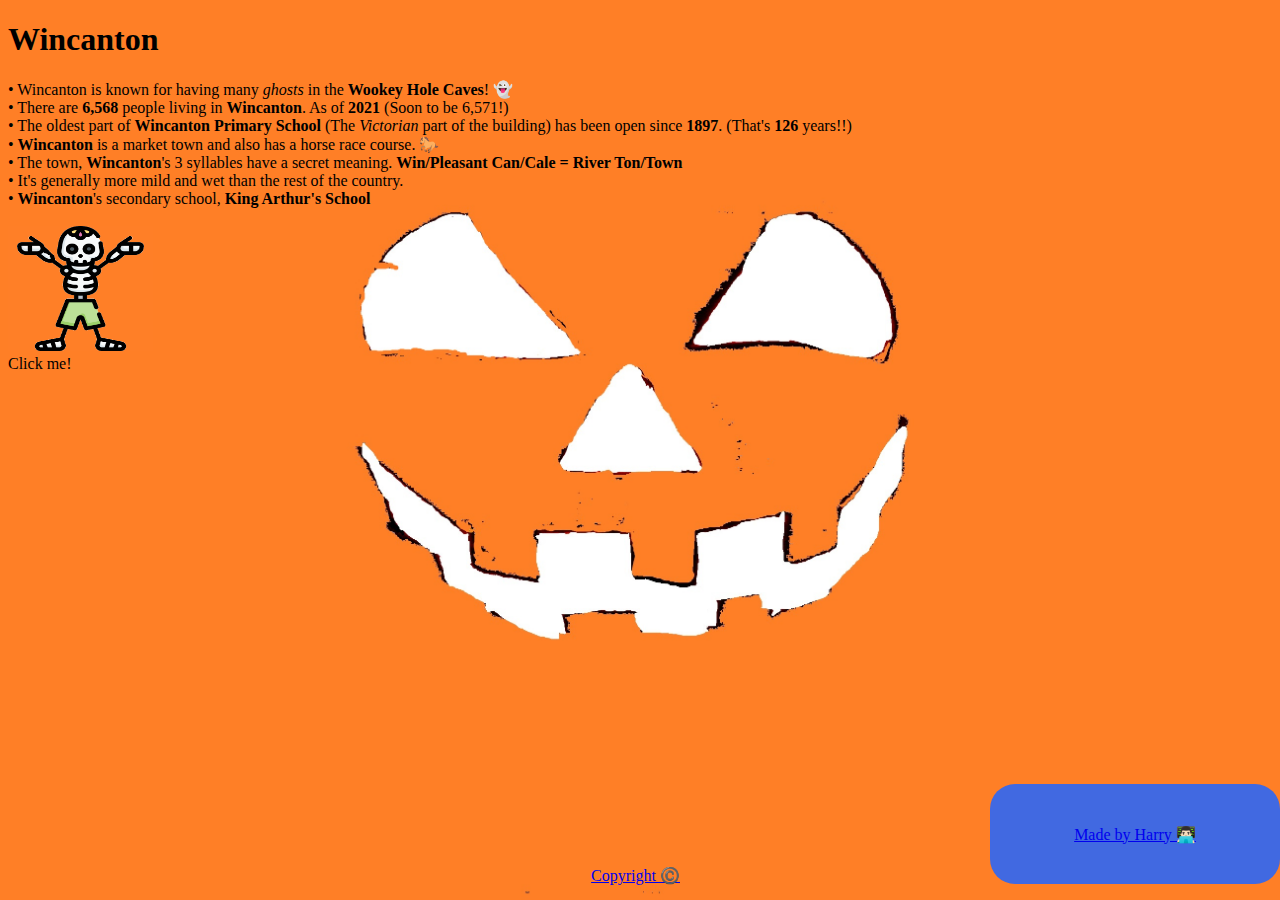
<file: index.html>
<!DOCTYPE html>
<html>

<head>
  <meta charset="utf-8">
  <meta name="viewport" content="width=device-width">
  <title>Spooky Fact Page</title>
  <link href="style.css" rel="stylesheet" type="text/css"/>
  <link href="skeleton.ico" rel="icon" type="x/image"/>
</head>

<body>
  <div id="title_top-1">  
  <h1>Wincanton</h1>
  </div>
  <div id="paragraph_top-1">
 • Wincanton is known for having many <i>ghosts</i> in the <b>Wookey Hole Caves</b>! 👻 <br>
 • There are <b> 6,568 </b> people living in <b>Wincanton</b>. As of <time datetime="2021">2021</time> (Soon to be 6,571!)<br>
 • The oldest part of <b>Wincanton Primary School</b> (The <i>Victorian</i> part of the building) has been open since <time datetime="1897">1897</time>. (That's <time datetime="126">126</time> years!!)<br>
 • <b>Wincanton</b> is a market town and also has a  horse race course. 🐎 <br>
 • The town, <b>Wincanton</b>'s 3 syllables have a secret meaning. <b>Win/Pleasant Can/Cale = River Ton/Town</b> <br>
 • It's generally more mild and wet than the rest of the country. <br>
 • <b>Wincanton</b>'s secondary school, <b>King Arthur's School</b>
</div>
<br>
  <img src="skeleton.ico" id="skeleton-img" onclick="myFunctionImage()">
  <figcaption id="skeleton-caption">Click me!</figcaption>
<article>
  <p id="w3-container">
    <a id="w3-container" href="https://github.com/coding98html">Made by Harry 👨🏻‍💻</a>
</p>
</article>
<footer>
  <a href="copyright.html" id="copyright-index">Copyright ©️</a>
</footer>
  <script src="script.js"></script>


</body>

</html>
</file>
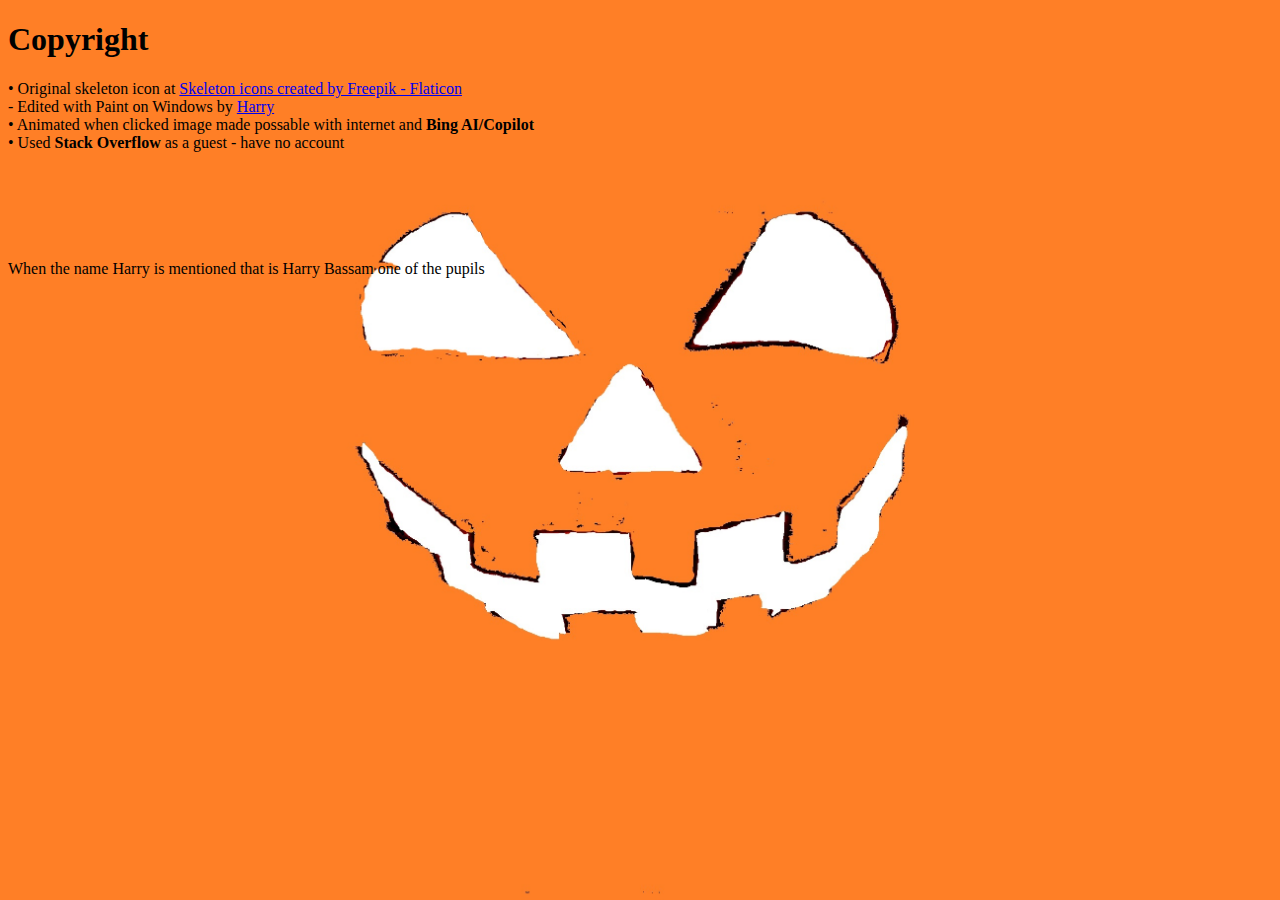
<file: copyright.html>
<!DOCTYPE html>
<html>

<head>
  <meta charset="utf-8">
  <meta name="viewport" content="width=device-width">
  <title>Copyright</title>
  <link href="style.css" rel="stylesheet" type="text/css"/>
  <link href="skeleton.ico" rel="icon" type="x/image"/>
</head>
<body>
    <h1>Copyright</h1>
    • Original skeleton icon at <a href="https://www.flaticon.com/free-icons/skeleton" title="skeleton icons">Skeleton icons created by Freepik - Flaticon</a> <br>
    - Edited with Paint on Windows by <a href="https://github.com/coding98html" target="_blank">Harry</a> <br>
    • Animated when clicked image made possable with internet and <b>Bing AI/Copilot</b> <br>
    • Used <b>Stack Overflow</b> as a guest - have no account <br></br><br><br><br><br><br>
    When the name Harry is mentioned that is Harry Bassam one of the pupils
</body>
</file>
<file: style.css>
/* Welcome! */

/* index.html */

/*Background image*/
body {
    background-image: url('dark-halloween-1443867.jpg');
    background-repeat: no-repeat;
    background-attachment: fixed;
    background-size: cover;
}

/* Makes dates bold */
time {
    font-weight: bold;
  }

  /* Makes the made by Harry part have a border */
    p#w3-container {
    display: flex;
    justify-content: center;
    align-items: center;
    border-radius: 25px;
    background: royalblue;
    padding: 20px; 
    width: 250px;
    height: 60px;
    position: fixed; 
    right: 0; 
    bottom: 0; 
}

#skeleton-img {
  width: 145px;
  height: 125px;
}

/* Puts the copyright link at the bottom of the page*/
#copyright-index  {
  position: absolute;
  bottom: 15px;
  right: 600px;
}
</file>
